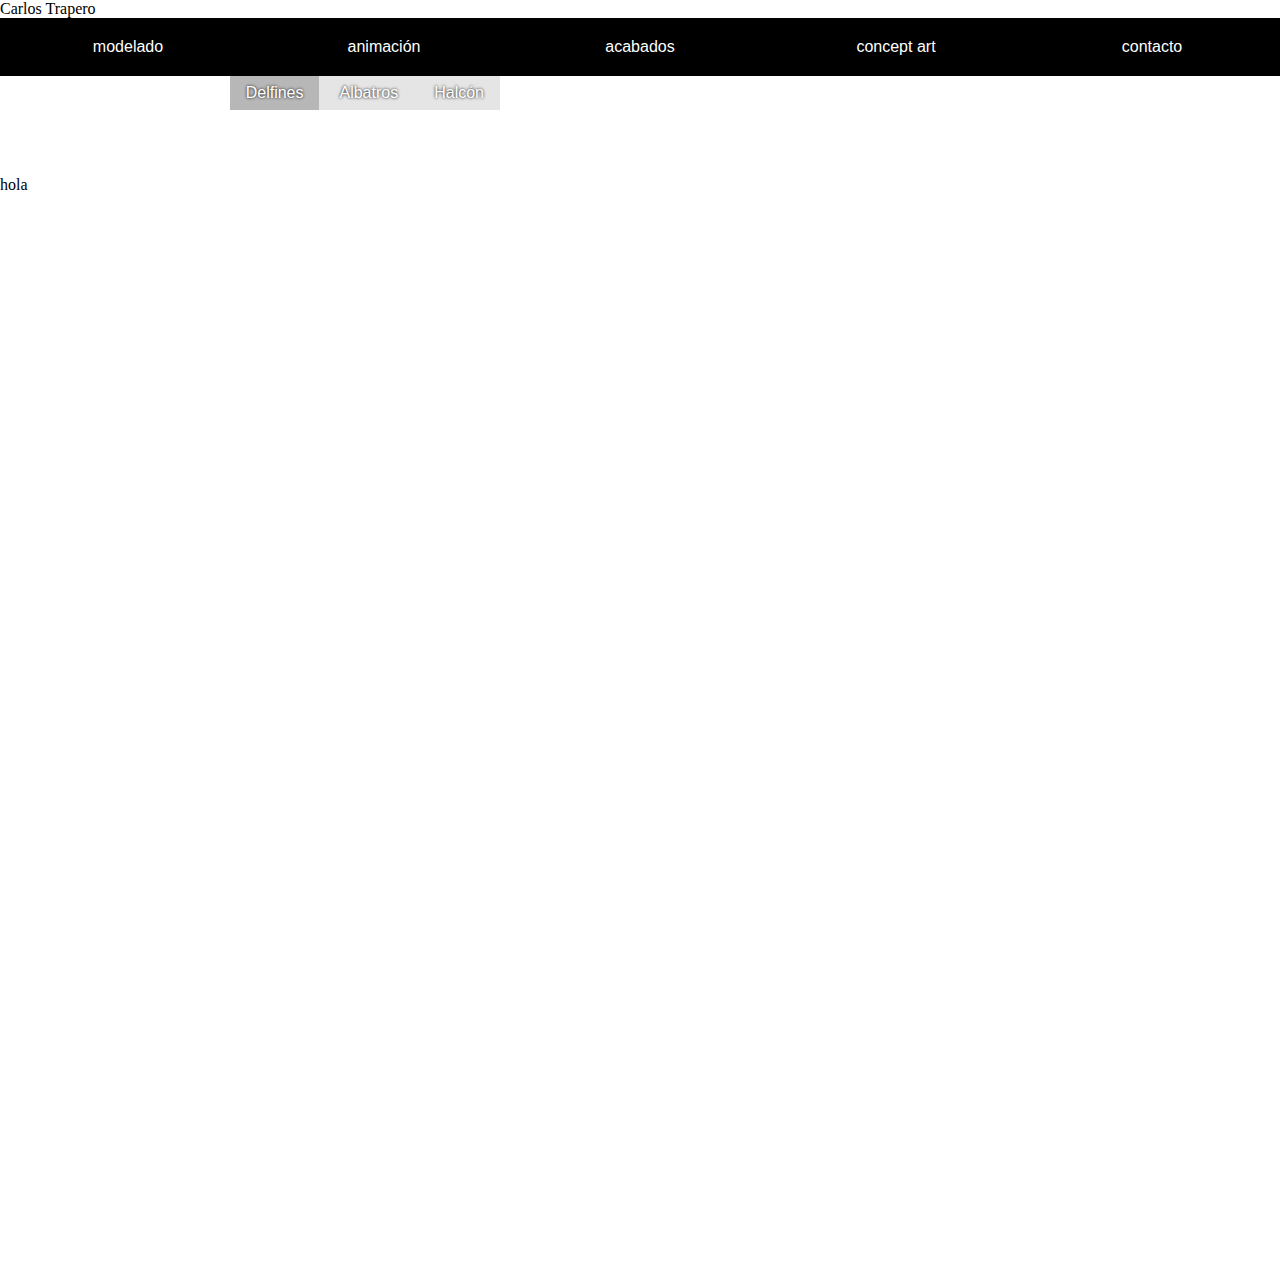
<file: porfolio/index.html>
<!DOCTYPE html>
<html lang="es">
<head>
	<title>Carlos Trapero-index</title>
	<!--<link rel="stylesheet" href="index.css">-->
    <link rel="stylesheet" href="index.css">
    <link rel="stylesheet" href="carrusel_b.css">
    <!--<link rel="stylesheet" href="carrusel_b.css">-->
   <!-- <script src="carrusel_b.js"></script>-->
	<meta charset="utf-8"/>
<!--<style>
    <script>
  function principal() { // onload body
    new CarruselB({
      id: "carrusel_b",
      waiting: 7000, // milliseconds (false per desactivar)
    });
  }
</script>
 div {
      width: 300px;
    padding: 25px;
    margin: 25px;
    }


</style>-->   
</head>
<body onload="principal()">

    <header>
        
            <p>Carlos Trapero</p>
        
    </header>
   <nav>
        <div class="capaprin" id="capa2">
            <button class="button"><a href="modelado.html">modelado</a></button>
            <button class="button"><a href="animacion.html">animación</a></button>
            <button class="button"><a href="acabados.html">acabados</a></button>
            <button class="button"><a href="conceptArt.html">concept art</a></button>
            <button class="button"><a href="contacto.html">contacto</a></button>
        </div>
      
            
    </nav>

   <main>
        <div id="carrusel_b">
        <ul class="photos_b">
            <li><img class="imagenes_carrusel" id="foto1" src="imagenes/Banner_02.jpg" ></li>
            <li><img class="imagenes_carrusel" id="foto2" src="imagenes/Banner_02.jpg" ></li>
            <li> <img class="imagenes_carrusel" id="foto3" src="imagenes/Banner_02.jpg"></li>
        </ul>
        <ul class="links_b">
            <li><a href="#foto1" class="current">Delfines</a></li>
            <li><a href="#foto2" class="">Albatros</a></li>
            <li><a href="#foto3" class="">Halcón</a></li>
        </ul>
    </div>
</main>
    <footer><p>hola</p></footer>

</body>
</html>
</file>
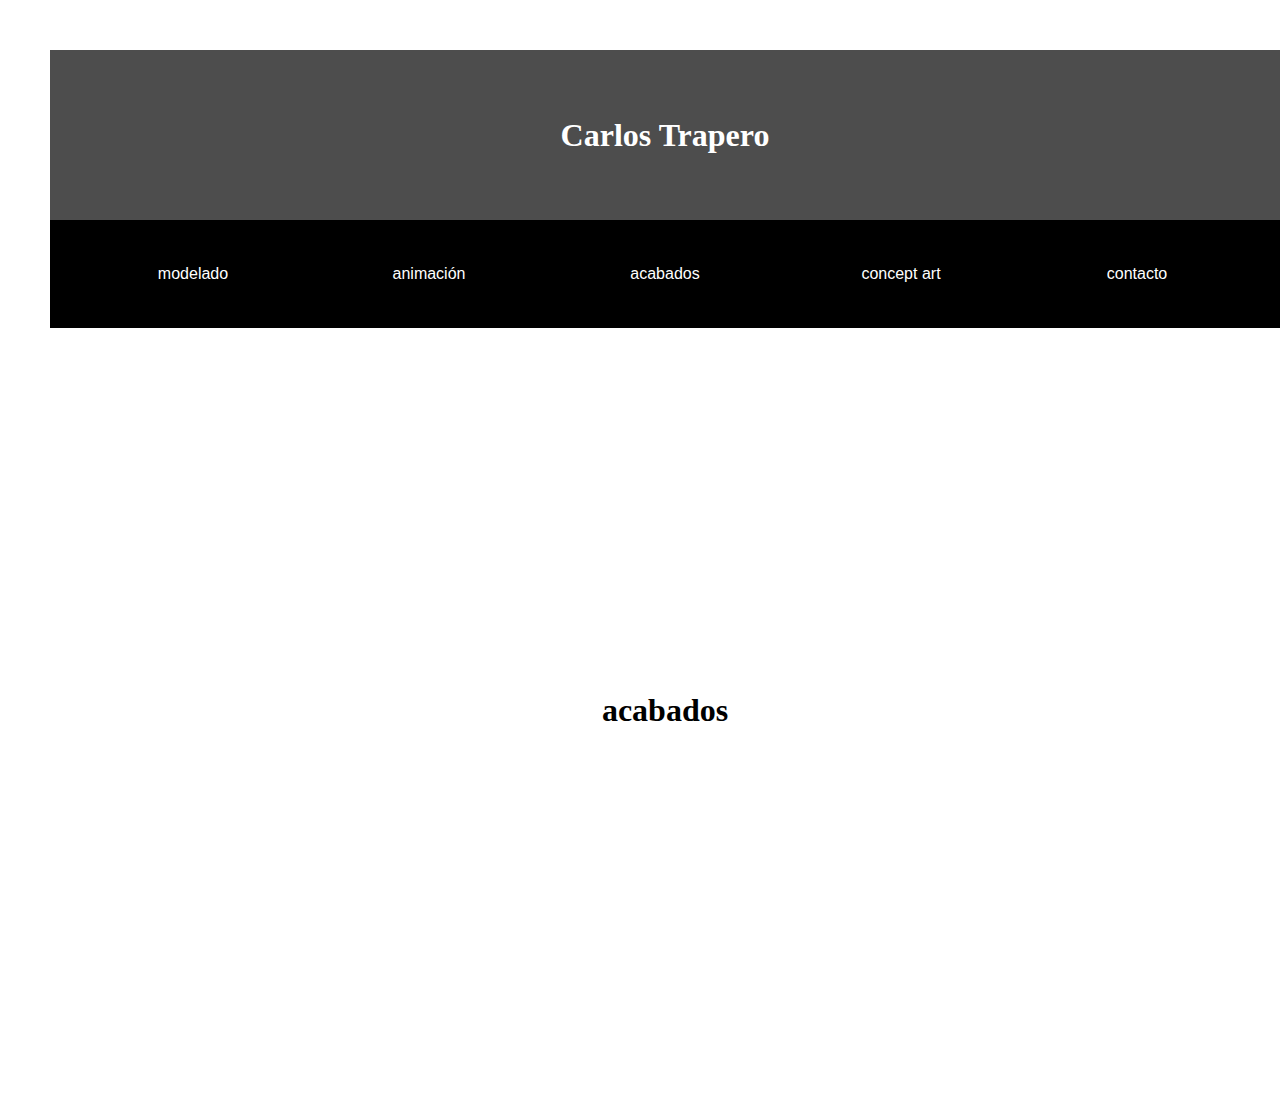
<file: porfolio/acabados.html>
<!DOCTYPE html>
<html>
<head>
	<title>Carlos Trapero-acabados</title>
	<link rel="stylesheet" href="index.css">
	<meta charset="utf-8"/>
<style>
 div {
      width: 300px;
    padding: 25px;
    margin: 25px;
    }


</style>    
</head>
<body>

	<div id= "container">
        
        <div class="capaprin" id="capa1">
            <h1><a href="index.html">Carlos Trapero</a></h1>
        </div>
        
        <div class="capaprin" id="capa2">
            <button class="button"><a href="modelado.html">modelado</a></button>
            <button class="button"><a href="animacion.html">animación</a></button>
            <button class="button"><a href="acabados.html">acabados</a></button>
            <button class="button"><a href="conceptArt.html">concept art</a></button>
            <button class="button"><a href="contacto.html">contacto</a></button>
        </div>
        <div class="capaprin" id="capa3">
            <h1>acabados</h1>
        </div>
    
        

</body>
</html>
</file>
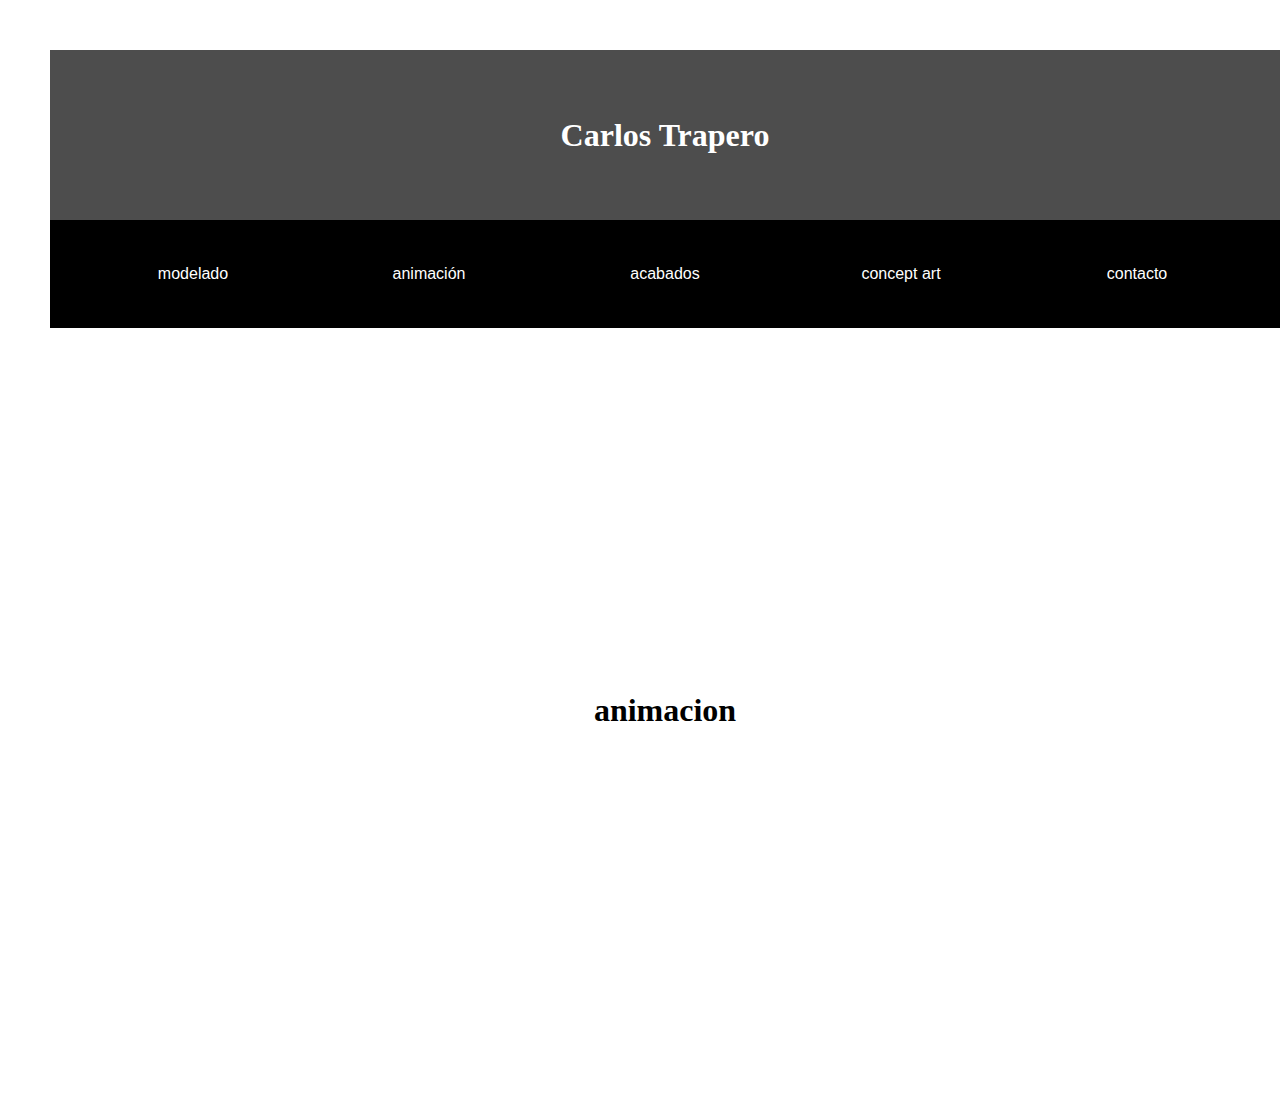
<file: porfolio/animacion.html>
<!DOCTYPE html>
<html>
<head>
	<title>Carlos Trapero-animacion</title>
	<link rel="stylesheet" href="index.css">
	<meta charset="utf-8"/>
<style>
 div {
      width: 300px;
    padding: 25px;
    margin: 25px;
    }


</style>    
</head>
<body>

	<div id= "container">
        
        <div class="capaprin" id="capa1">
            <h1><a href="index.html">Carlos Trapero</a></h1>
        </div>
        
        <div class="capaprin" id="capa2">
            <button class="button"><a href="modelado.html">modelado</a></button>
            <button class="button"><a href="animacion.html">animación</a></button>
            <button class="button"><a href="acabados.html">acabados</a></button>
            <button class="button"><a href="conceptArt.html">concept art</a></button>
            <button class="button"><a href="contacto.html">contacto</a></button>
        </div>
        <div class="capaprin" id="capa3">
            <h1>animacion</h1>
        </div>
    
        

</body>
</html>
</file>
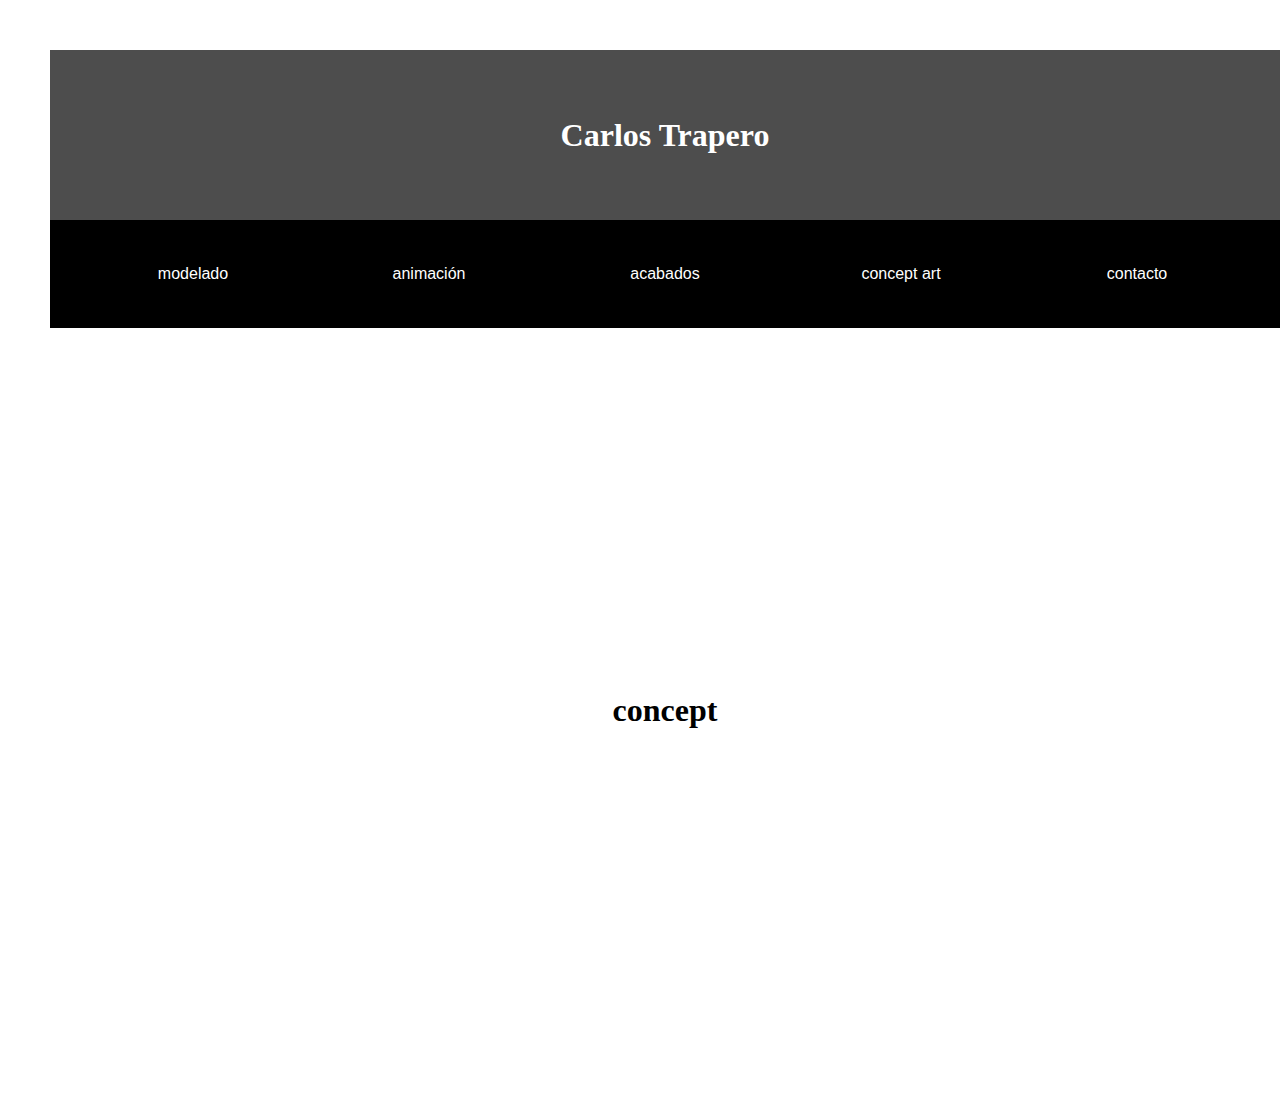
<file: porfolio/conceptArt.html>
<!DOCTYPE html>
<html>
<head>
	<title>Carlos Trapero-conceptArt</title>
	<link rel="stylesheet" href="index.css">
	<meta charset="utf-8"/>
<style>
 div {
      width: 300px;
    padding: 25px;
    margin: 25px;
    }


</style>    
</head>
<body>

	<div id= "container">
        
        <div class="capaprin" id="capa1">
            <h1><a href="index.html">Carlos Trapero</a></h1>
        </div>
        
        <div class="capaprin" id="capa2">
            <button class="button"><a href="modelado.html">modelado</a></button>
            <button class="button"><a href="animacion.html">animación</a></button>
            <button class="button"><a href="acabados.html">acabados</a></button>
            <button class="button"><a href="conceptArt.html">concept art</a></button>
            <button class="button"><a href="contacto.html">contacto</a></button>
        </div>
        <div class="capaprin" id="capa3">
            <h1>concept</h1>
        </div>
    
        

</body>
</html>
</file>
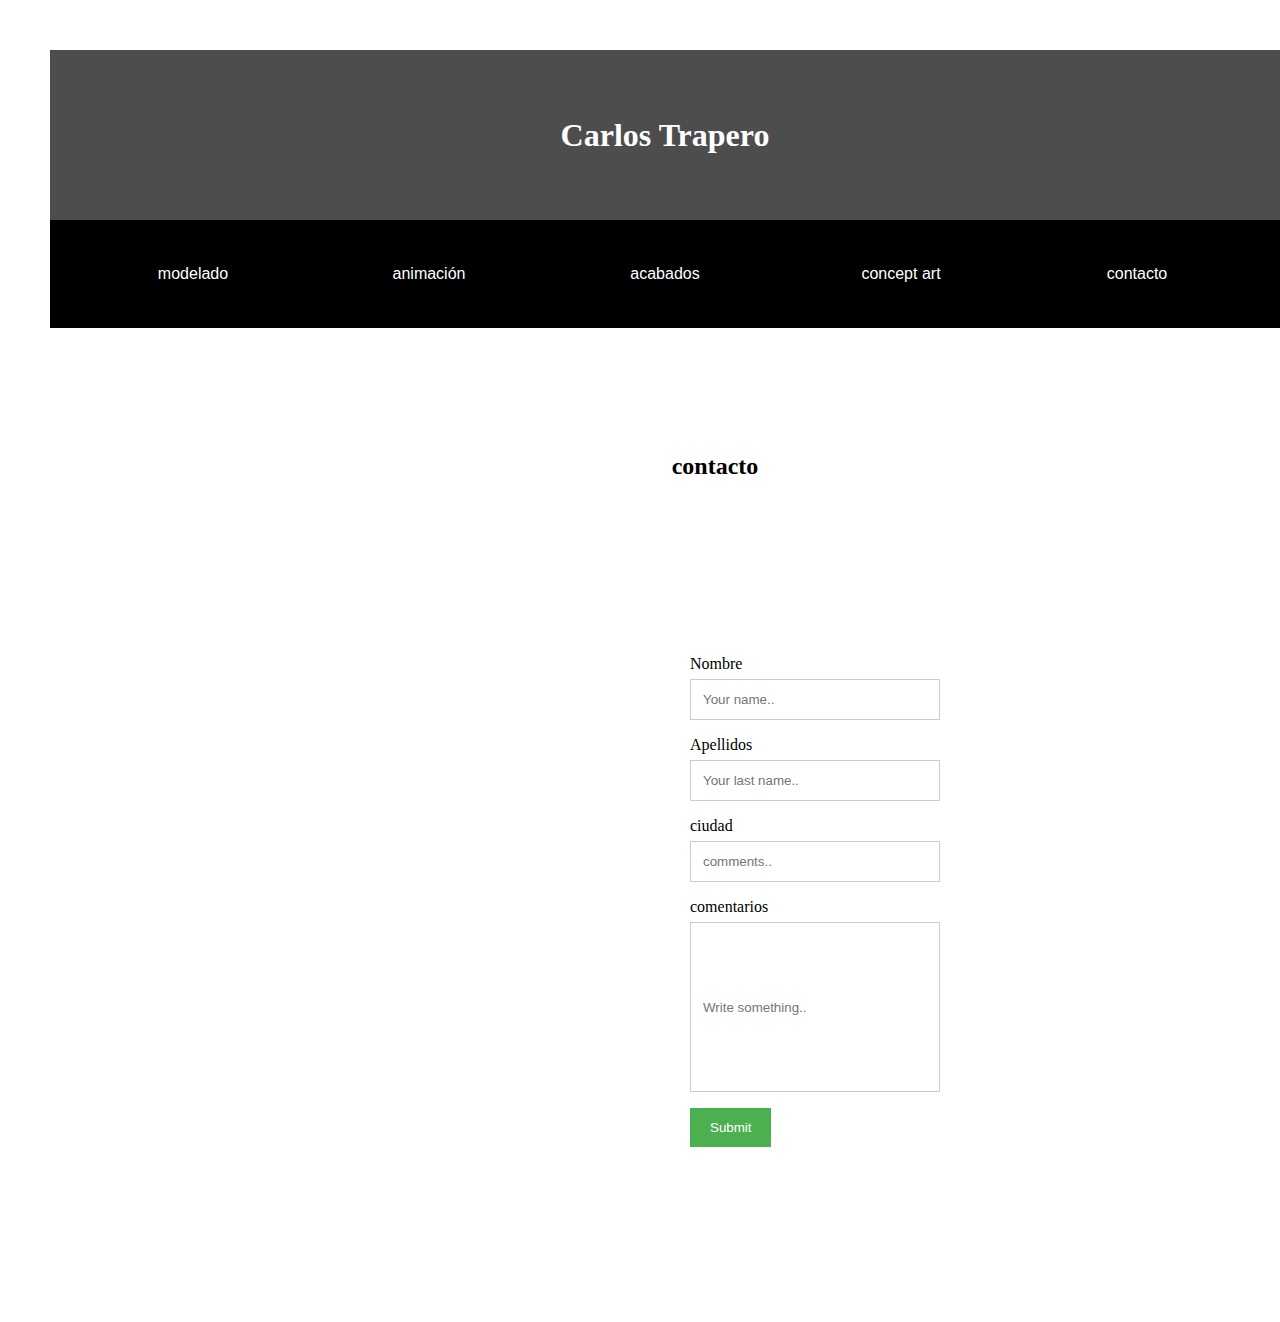
<file: porfolio/contacto.html>
<!DOCTYPE html>
<html>
<head>
	<title>Carlos Trapero-contacto</title>
	<link rel="stylesheet" href="index.css">
	<meta charset="utf-8"/>
<style>
 div {
      width: 300px;
    padding: 25px;
    margin: 25px;
    }


</style>    
</head>
<body>

	<div id= "container">
        
        <div class="capaprin" id="capa1">
            <h1><a href="index.html">Carlos Trapero</a></h1>
        </div>
        
        <div class="capaprin" id="capa2">
            <button class="button"><a href="modelado.html">modelado</a></button>
            <button class="button"><a href="animacion.html">animación</a></button>
            <button class="button"><a href="acabados.html">acabados</a></button>
            <button class="button"><a href="conceptArt.html">concept art</a></button>
            <button class="button"><a href="contacto.html">contacto</a></button>
        </div>
        <div class="capaprin" id="capa3">
            
<div class="container">
  <div style="text-align:center">
    <h2>contacto</h2>
      </div>
  <div class="row">
    <div class="column">
          <div class="column">
      <form action="/action_page.php">
        <label for="fname">Nombre</label>
        <input type="text" id="fname" name="firstname" placeholder="Your name..">
        <label for="lname">Apellidos</label>
        <input type="text" id="lname" name="lastname" placeholder="Your last name..">
        <label for="country">ciudad</label>
        <input type="text" id="lname" name="ciudad"
placeholder="comments..">
        <label for="country">comentarios</label>
        <input type="text" id="lname" name="ciudad"               
        <textarea id="subject" name="subject" placeholder="Write something.." style="height:170px"></textarea>
        <input type="submit" value="Submit">
      </form>
    </div>
  </div>
</div>
        </div>
    
        

</body>
</html>
</file>
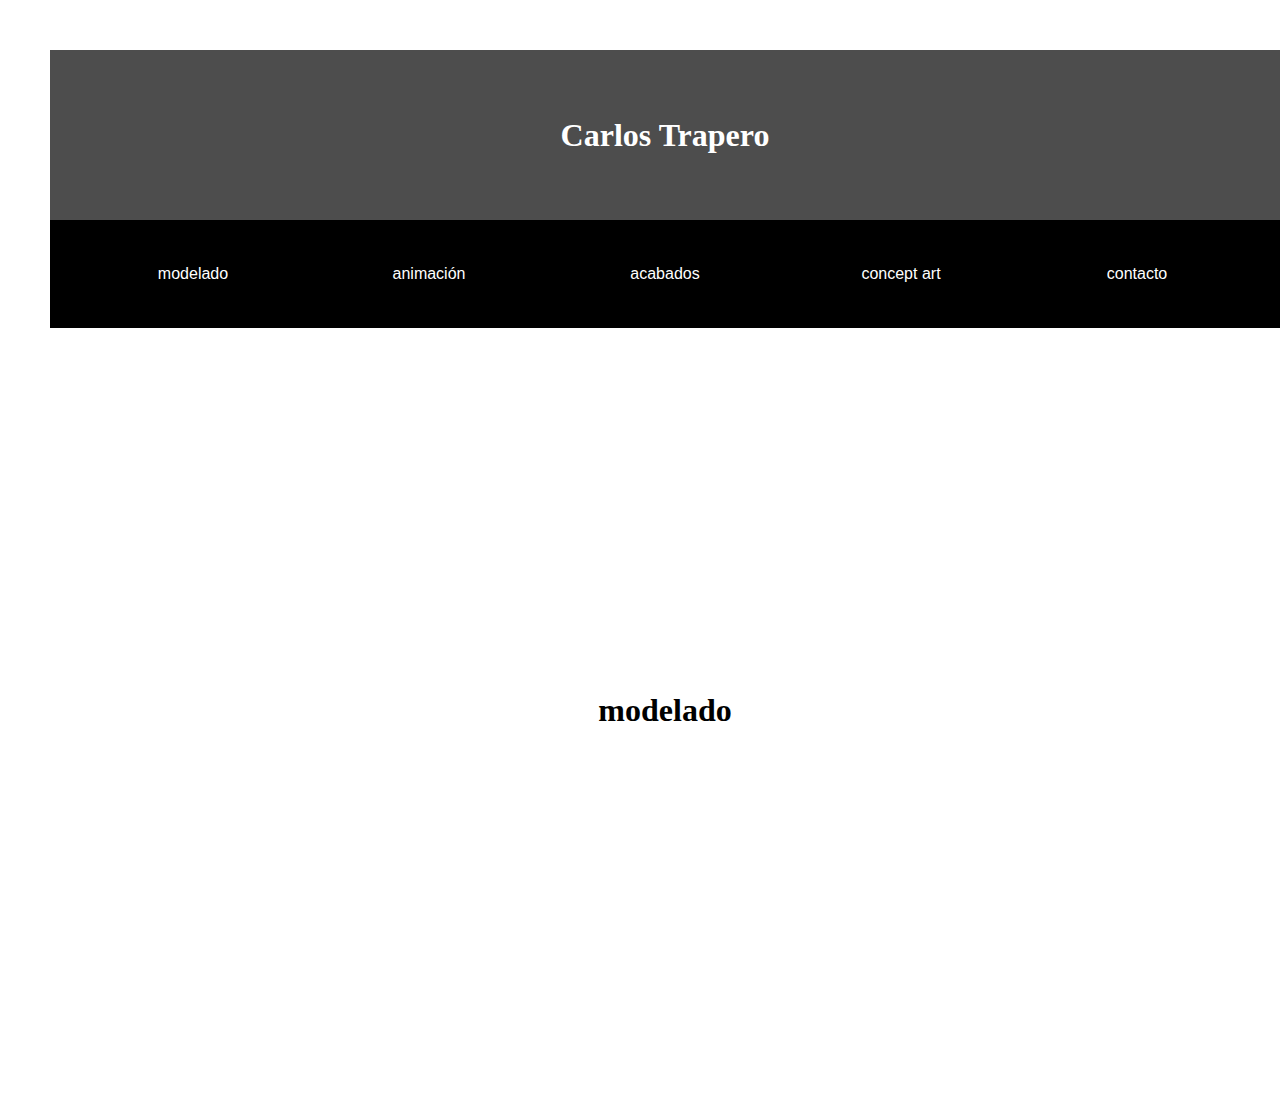
<file: porfolio/modelado.html>
<!DOCTYPE html>
<html>
<head>
	<title>Carlos Trapero-modelado</title>
	<link rel="stylesheet" href="index.css">
	<meta charset="utf-8"/>
<style>
 div {
      width: 300px;
    padding: 25px;
    margin: 25px;
    }


</style>    
</head>
<body>

	<div id= "container">
        
        <div class="capaprin" id="capa1">
            <h1><a href="index.html">Carlos Trapero</a></h1>
        </div>
        
        <div class="capaprin" id="capa2">
            <button class="button"><a href="modelado.html">modelado</a></button>
            <button class="button"><a href="animacion.html">animación</a></button>
            <button class="button"><a href="acabados.html">acabados</a></button>
            <button class="button"><a href="conceptArt.html">concept art</a></button>
            <button class="button"><a href="contacto.html">contacto</a></button>
        </div>
        <div class="capaprin" id="capa3">
            <h1>modelado</h1>
        </div>
    
        

</body>
</html>
</file>
<file: porfolio/index.css>
*{
	box-sizing:border-box;
	padding: 0;
	margin: 0;
}

html, body{
	height: 100%;
	width:100%;
    
   
}

.button {
  position: relative;
  border: none;
  font-family: Archistico_bold.ttf;
  background-color: black;
  font-size: 100%;
  color: white;
  padding: 20px;
  width: 200px;
  text-align: center;
  transition-duration: 0.4s; 
  transition-duration: 0.4s;
  text-decoration: none;
  overflow: hidden;
  cursor: pointer;
}

.button:hover{
    background-color: white;
    color: black;
}

.button:hover a{
    color: black;
}


#container{
	
		
	width: 100%;
	height: 100%;
	
	display: flex;
	flex-direction:row;
	flex-wrap: wrap;
    
	
	justify-content: space-around;
	
	align-content: space-around;
	
	
}

.capaprin{
   
		
    
	display: flex;
	flex-direction:row;
	flex-wrap: wrap;
	justify-content: space-around;
	align-items: center;
	align-content: space-around;	
}

#capa1{
    background-color:#4d4d4d;
	color: white;
    width: 100%;
    margin:0%;
	height: 20%;
}

#capa2{
    background-color:black;
    color: white;
    margin:0%;
    width: 100%;
}

a{
    text-decoration: none;
}

a:link{
    color: white;
}

a:visited{
    color: white;
}



#capa3{
    background-color:white;
    color: black;
    margin: 0%;
    width: 100%;
    height: 90%;    
        
{
  font-family: Arial, Helvetica, sans-serif;
}

* {
  box-sizing: border-box;
}


input[type=text], select, textarea {
  width: 100%;
  padding: 12px;
  border: 1px solid #ccc;
  margin-top: 6px;
  margin-bottom: 16px;
  resize: vertical;
}

input[type=submit] {
  background-color: #4CAF50;
  color: white;
  padding: 12px 20px;
  border: none;
  cursor: pointer;
}

input[type=submit]:hover {
  background-color: #45a049;
}


@media screen and (max-width: 600px) {
  .column, input[type=submit] {
    width: 100%;
    margin-top: 0;
  }
}

header{
   display: flex;
   flex-direction: row;
     
}
</file>
<file: porfolio/carrusel_b.css>
#carrusel_b {
  position:relative; 
  border:none;
}
#carrusel_b,
#carrusel_b ul.photos_b {
  width:500px; 
  height:100px;
}
#carrusel_b ul.links_b,
#carrusel_b ul.photos_b {
  list-style-type:none; margin:0; padding:0; 
}



#carrusel_b ul.links_b {
  position:absolute; right:0; top:0; 
  background-color:rgba(0,0,0,0.1); 
}
#carrusel_b ul.links_b li {
  display:inline; 
}
#carrusel_b ul.links_b a {
  font-family:sans-serif;
  text-decoration:none;
  color:#fff; text-shadow:0 0 3px #000; 
  display:inline-block;
  padding:0.5em 1em;
}
#carrusel_b ul.links_b a:hover {
  text-decoration:underline;
}
#carrusel_b ul.links_b a.current {
  background-color:rgba(0,0,0,0.2); 
}



#carrusel_b ul.photos_b,
#carrusel_b ul.photos_b img {
  position:absolute; left:0; top:0;
}
#carrusel_b ul.photos_b img {
  opacity:0; 
}
#carrusel_b ul.photos_b img:target {
  opacity:1; 
}

.imagenes_carrusel{
     width=800px;
    height=600px;
}

#carrusel_b ul.photos_b img,
#carrusel_b ul.photos_b img:target {
  transition-property:opacity;
  transition-duration:2s;
  -moz-transition-property:opacity;
  -moz-transition-duration:2s;
  -moz-transition-timing-function:ease-out;
  -webkit-transition-property:opacity;
  -webkit-transition-duration:2s;
  -o-transition-property:opacity;
  -o-transition-duration:2s;
}

#carrusel_b ul.links_b a,
#carrusel_b ul.links_b a.current {
  transition-property:background-color;
  transition-duration:1s;
  -moz-transition-property:background-color;
  -moz-transition-duration:1s;
  -moz-transition-timing-function:ease-out;
  -webkit-transition-property:background-color;
  -webkit-transition-duration:1s;
  -o-transition-property:background-color;
  -o-transition-duration:1s;
}
</file>
